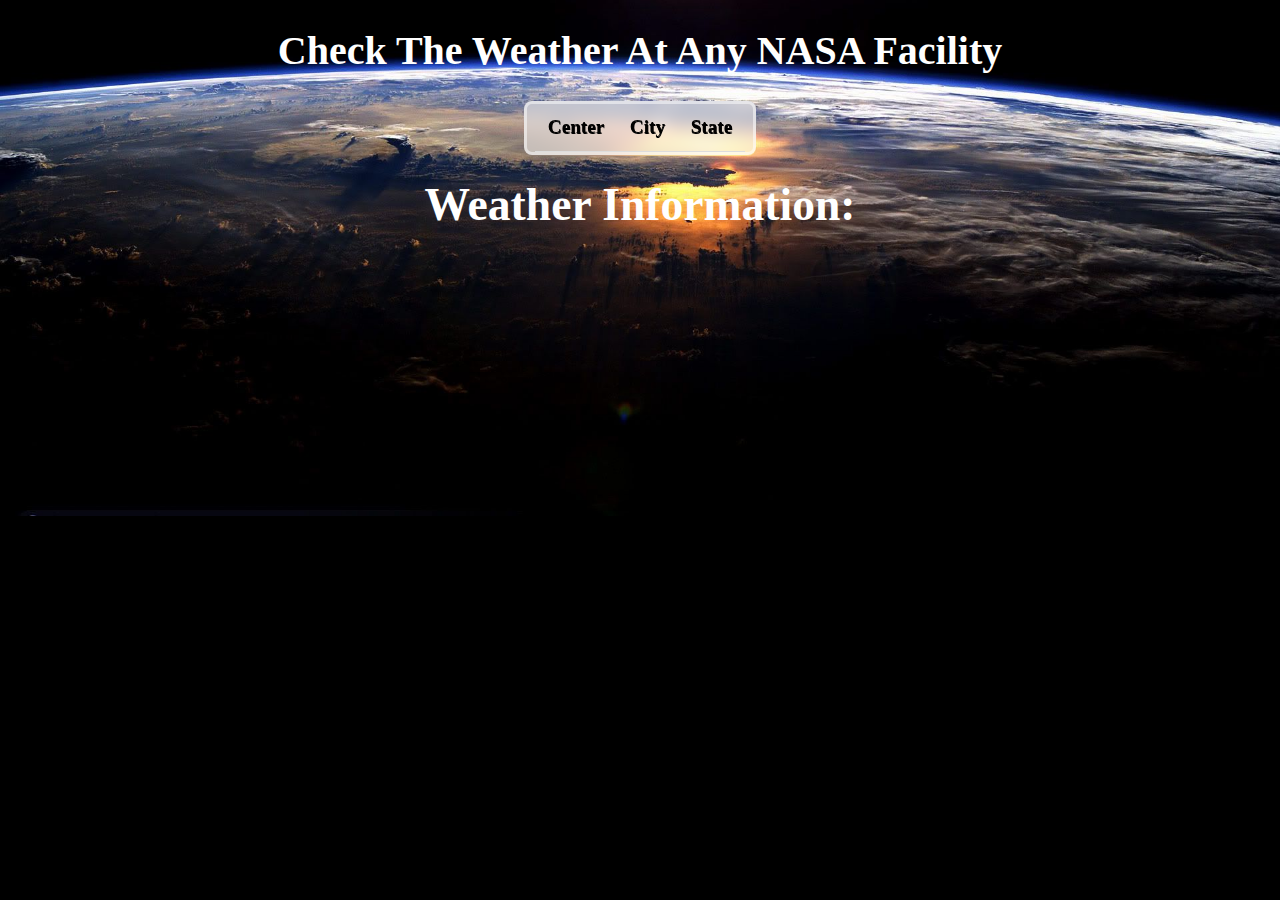
<file: index.html>
<!DOCTYPE html>
<html>
  <head>
    <meta charset="UTF-8">
    <title>NASA Locations and Weather</title>
    <link rel="stylesheet" href="style.css">
  </head>
  <body>
    
    <div class="container">
      <section>
        <h1>Check The Weather At Any NASA Facility</h1>
      </section> 
      <table>
        <thead>
          <tr>
            <th>Center</th>
            <th>City</th>
            <th>State</th>
          </tr>
        </thead>
        <tbody id="locations-table">
        </tbody>
      </table>

      <div class="weather">
        <h2>Weather Information:</h2>
        <p id="weather-info"></p>
      </div>

    </div>

    <script src="script.js"></script>
  </body>
</html>
</file>
<file: style.css>
* {
  box-sizing: border-box;
}

body {
  display: flex;
  justify-content: center;
  align-items: center;
  margin: 0;
  background-color: black;
  background-image: url(148566.jpg);
  background-position: center;
  background-size: cover;
  background-repeat: no-repeat;
  overflow-y: visible;
}

h1 {
  color: white;
  font-size: 2.5rem;
  text-align: center;
}

table {
  border: .2rem solid rgba(255, 255, 255, 0.5);
  border-collapse: collapse;
  display: inline-block;
  margin-bottom: 0;
  font-size: 1.2rem;
  background-color: rgba(255, 255, 255, 0.5);
  backdrop-filter: blur(8px); 
  -webkit-backdrop-filter: blur(8px); 
  border-radius: 8px; 
  padding-left: .5rem;
  padding-right: .5rem;
  text-shadow: .5px .5px .5px rgb(0, 0, 0);
}
th,
td {
  padding: .8rem;
  text-align: left;
  border-bottom: 0.1rem solid #ddd;
  white-space: nowrap;
  overflow: hidden;
  text-overflow: ellipsis;
  text-emphasis: bold;
}

tr:hover {
  background-color: #0505ff;
  color: white;
  cursor: pointer; 
}

.container {
  display: flex;
  flex-direction: column;
  align-items: center;
}

.locations-container {
  width: 100%;
  height: 100%;
}

.location {
  margin: 0 1rem;
}

.weather {
  margin-top: 0.5rem;
  width: 100%;
  font-size: 1.9rem;
  display: flex;
  flex-direction: column;
  align-items: center;
  color: white;
}

h2 {
  text-align: center;
  margin-bottom: 0px;
  margin-top: 2%;
}

h2~p {
  text-align: center;
  font-size: 2.5rem;
}
</file>
